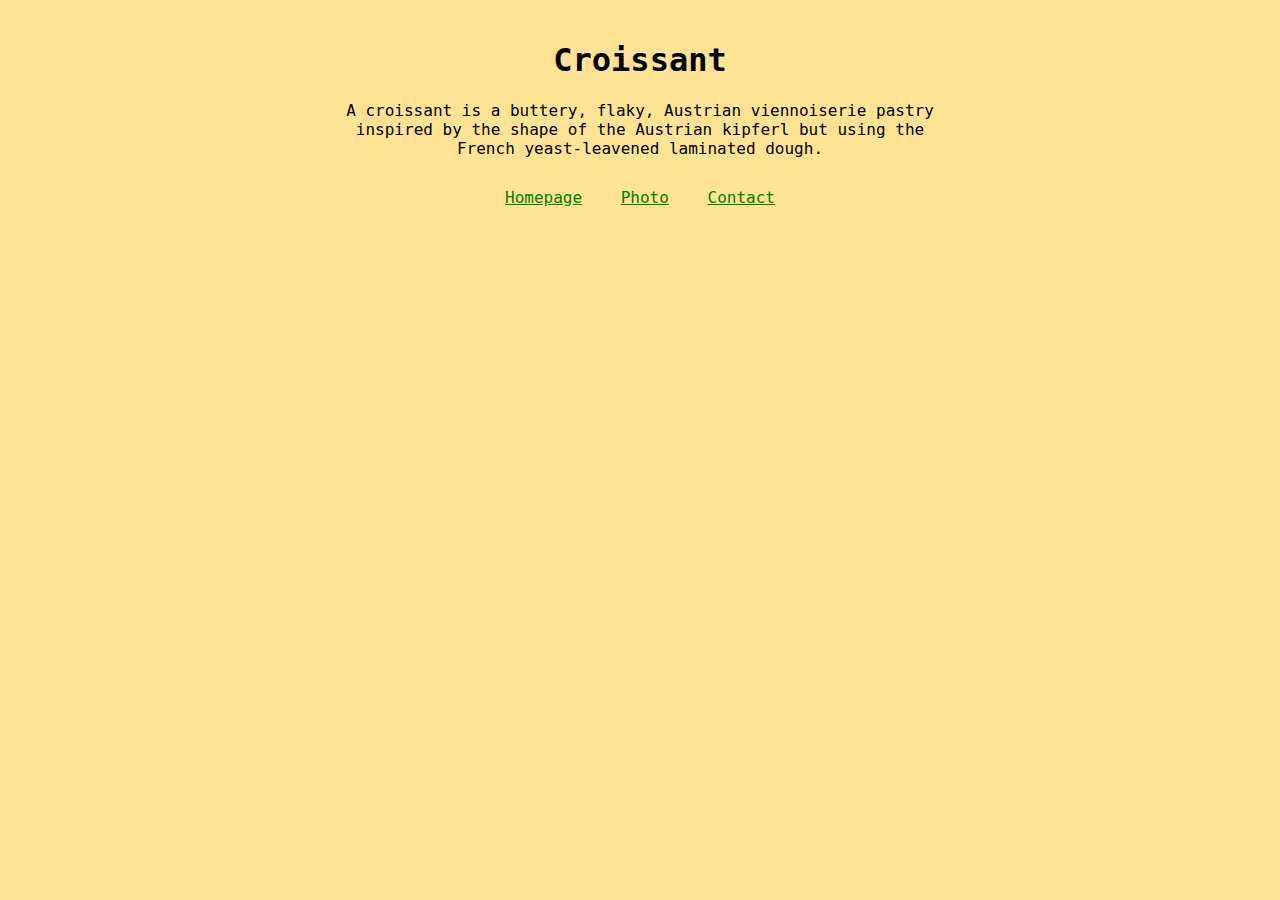
<file: index.html>
<!DOCTYPE html>
<html lang="en">
  <head>
    <meta charset="UTF-8" />
    <meta http-equiv="X-UA-Compatible" content="IE=edge" />
    <meta name="viewport" content="width=device-width, initial-scale=1.0" />
    <meta
      name=" Croissant.com"
      content="We bake the best croissants in the world"
    />
    <title>Fresh Croissants at Croissant.com</title>
    <link rel="stylesheet" href="style.css" />
  </head>
  <body>
    <h1>Croissant</h1>
    <p>
      A croissant is a buttery, flaky, Austrian viennoiserie pastry inspired by
      the shape of the Austrian kipferl but using the French yeast-leavened
      laminated dough.
    </p>
    <div class="links">
      <a href="index.html" title="home croissant.com">Homepage</a>
      <a href="photo.html" title="see croissant.com">Photo</a>
      <a href="contact.html" title="contact croissant.com">Contact</a>
    </div>
  </body>
</html>
</file>
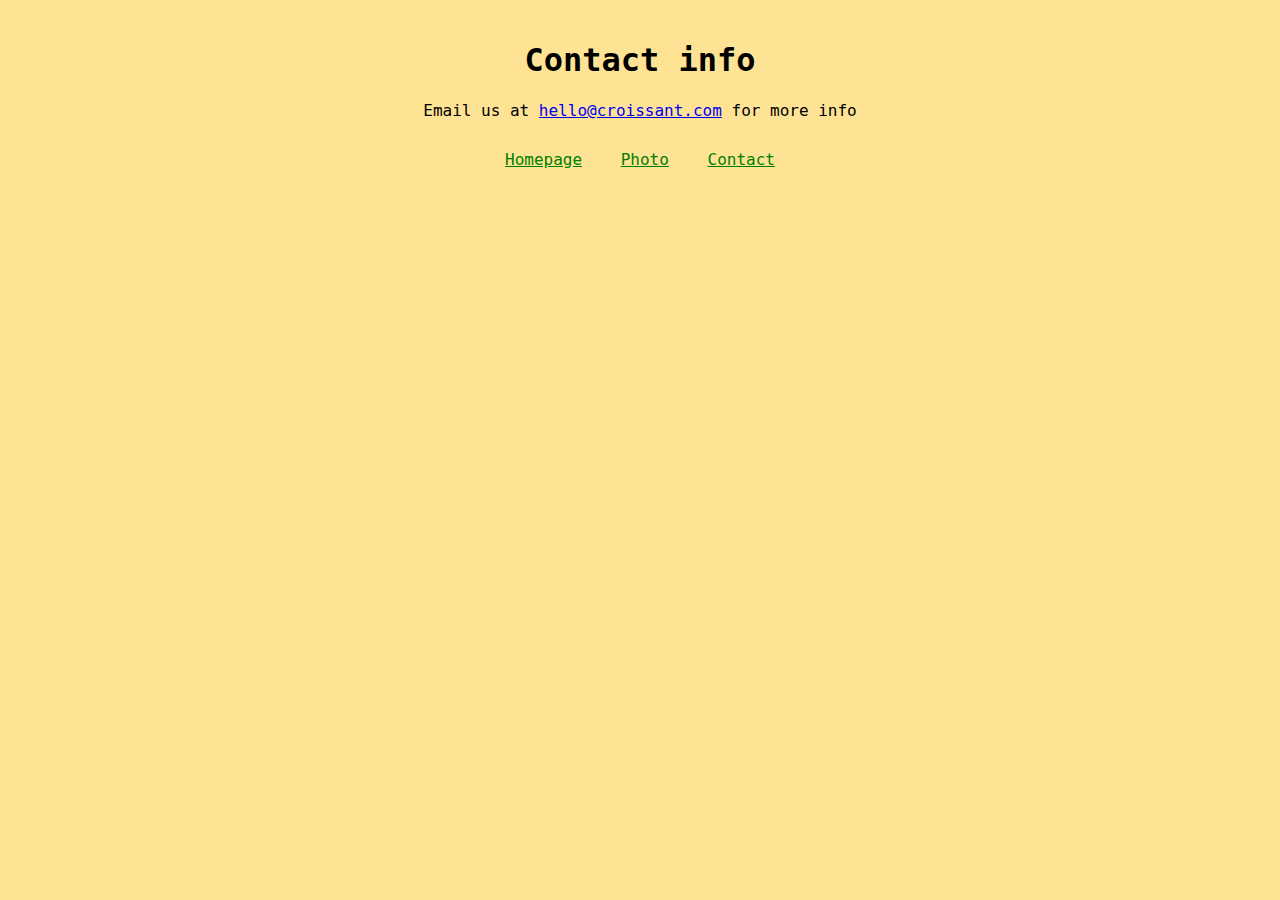
<file: contact.html>
<!DOCTYPE html>
<html lang="en">
  <head>
    <meta charset="UTF-8" />
    <meta http-equiv="X-UA-Compatible" content="IE=edge" />
    <meta name="viewport" content="width=device-width, initial-scale=1.0" />
     <meta
      name="Croissant.com"
      content="We bake the best croissants in the world"
    />
    <title>Contact Us- Croissant.com</title>
    <link rel="stylesheet" href="style.css" />
  </head>
  <body>
    <h1>Contact info</h1>
    <p>
      Email us at
      <a href="mailto: hello@croissant.com">hello@croissant.com</a> for more
      info
    </p>
    <div class="links">
      <a href="index.html" title="home croissant.com">Homepage</a>
      <a href="photo.html" title="see croissant.com">Photo</a>
      <a href="contact.html" title="contact croissant.com">Contact</a>
    </div>
  </body>
</html>
</file>
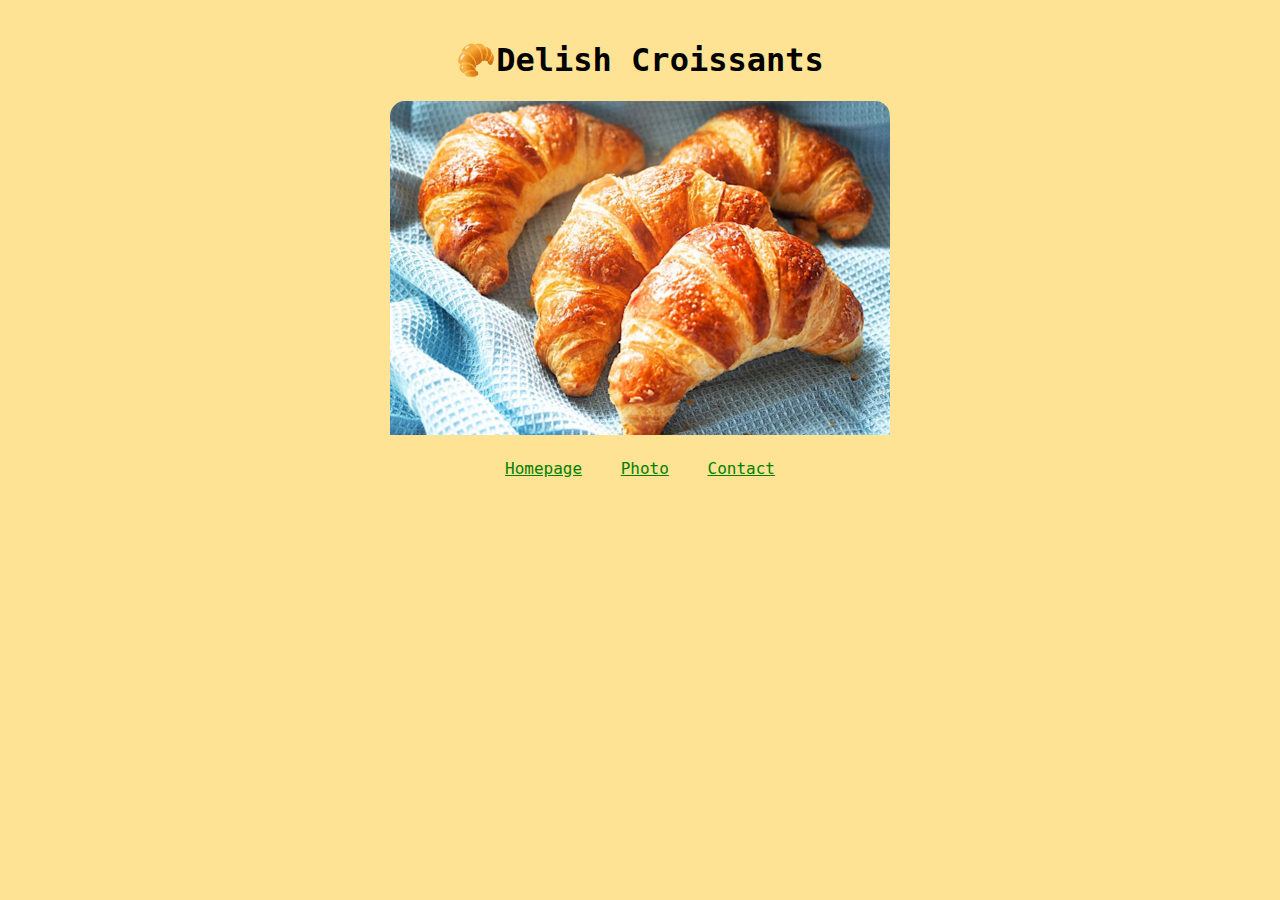
<file: photo.html>
<!DOCTYPE html>
<html lang="en">
  <head>
    <meta charset="UTF-8" />
    <meta http-equiv="X-UA-Compatible" content="IE=edge" />
    <meta name="viewport" content="width=device-width, initial-scale=1.0" />
    <meta
      name="Croissant.com"
      content="We bake the best croissants in the world"
    />
    <title>Pictures of our croissants - Croissant.com</title>
    <link rel="stylesheet" href="style.css" />
  </head>
  <body>
    <h1>🥐Delish Croissants</h1>
    <img
      src="/img/croissan.jpg"
      width="500px"
      alt="a picture of our fresh baked croissants"
    />
    <br />
    <div class="links">
    <a href="index.html" title="home croissant.com">Homepage</a>
      <a href="photo.html" title="see croissant.com">Photo</a>
      <a href="contact.html" title="contact croissant.com">Contact</a>
    </div>
  </body>
</html>
</file>
<file: style.css>
body {
  background-color: #ffe395;
  text-align: center;
  font-family: monospace;
  font-size: large;
}

h1 {
  padding-top: 20px;
}

p {
  max-width: 600px;
  margin: 0 auto;
  padding-bottom: 30px;
}

.links {
  display: flex;
  justify-content: space-between;
  max-width: 270px;
  margin: 0 auto;
}

img {
  border-radius: 15px;
  padding-bottom: 20px;
}

.links a {
  color: green;
}
</file>
